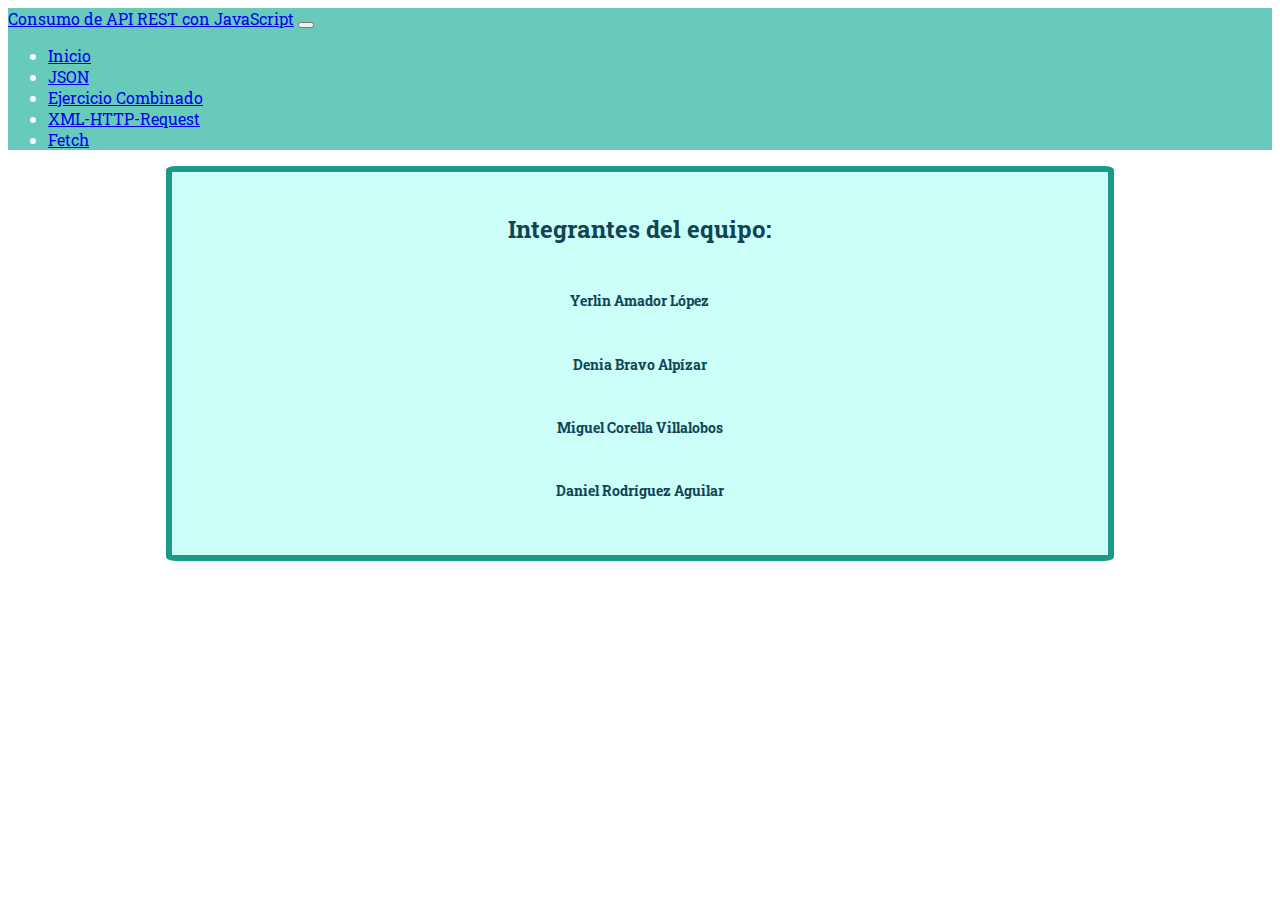
<file: index.html>
<!DOCTYPE html>
<html lang="en">
<head>
    <meta charset="UTF-8">
    <meta http-equiv="X-UA-Compatible" content="IE=edge">
    <meta name="viewport" content="width=device-width, initial-scale=1.0">
    <link href="https://cdn.jsdelivr.net/npm/bootstrap@5.1.3/dist/css/bootstrap.min.css" rel="stylesheet" integrity="sha384-1BmE4kWBq78iYhFldvKuhfTAU6auU8tT94WrHftjDbrCEXSU1oBoqyl2QvZ6jIW3" crossorigin="anonymous">
    <link rel="stylesheet" href="css/style.css">
    <link rel="stylesheet" href="css/portada.css">
    <title>Principal</title>
</head>
<body>

    <div id="navbar">
        <nav class="navbar navbar-expand-lg navbar-light " id="nav">
            <div class="container">
                <a class="navbar-brand" href="#">Consumo de API REST con JavaScript</a>
                <button class="navbar-toggler" type="button" data-bs-toggle="collapse" data-bs-target="#navbarNav" aria-controls="navbarNav" aria-expanded="false" aria-label="Toggle navigation">
                    <span class="navbar-toggler-icon"></span>
                </button>
                <div class="collapse navbar-collapse text-center" id="navbarNav">
                    <ul class="navbar-nav ms-auto">
                        <li class="nav-item">
                            <a class="nav-link active" aria-current="page" href="index.html">Inicio</a>
                        </li>
                        <li class="nav-item">
                            <a class="nav-link" href="json.html">JSON</a>
                        </li>
                        <li class="nav-item">
                            <a class="nav-link" href="ejercicioCombinado.html">Ejercicio Combinado</a>
                        </li>
                        <li class="nav-item">
                            <a class="nav-link" href="xmlHttp.html">XML-HTTP-Request</a>
                        </li>
                        <li class="nav-item">
                            <a class="nav-link" href="fetch.html">Fetch</a>
                        </li>
                    </ul>
                </div>
            </div>
        </nav>
    </div>
    <div id="portada">
        <h1>
            Integrantes del equipo:
        </h1>
        <br />
        <h3>
            Yerlin Amador López
        </h3>
        <br />
        <h3>
            Denia Bravo Alpízar
        </h3>
        <br />
        <h3>
            Miguel Corella Villalobos
        </h3>
        <br />
        <h3>
            Daniel Rodríguez Aguilar
        </h3>
        <br />
    </div>
    <script src="https://cdn.jsdelivr.net/npm/bootstrap@5.1.3/dist/js/bootstrap.bundle.min.js" integrity="sha384-ka7Sk0Gln4gmtz2MlQnikT1wXgYsOg+OMhuP+IlRH9sENBO0LRn5q+8nbTov4+1p" crossorigin="anonymous"></script>
</body>
</html>
</file>
<file: css/style.css>
@import url("https://fonts.googleapis.com/css2?family=Roboto+Slab&display=swap");

* {
    font-family: "Roboto Slab";
}

#navbar {
    background-color: #67cabb;
}

.navbar-toggler-icon{
 color: black;
}
.nav-item{
    color:white;
}
</file>
<file: css/portada.css>
﻿@import url("https://fonts.googleapis.com/css2?family=Roboto+Slab&display=swap");
* {
    font-family: "Roboto Slab";
}

body {
    background: white;
}

#portada {
    background-color: #cbfff7;
    border-radius: 1%;
    padding: 2%;
    width: 70%;
    margin: 0 auto;
    color: #104455;
    display: grid;
    grid-template-columns: 5, 1rem;
    margin-top: 15px;
    text-align: center;
    border-width: 6px;
    border-style: solid;
    border-color: #1a9b87;
    font-size: 12px;
}

h1 {
    font-family: "Roboto Slab";
    font-weight:bold;
}
h3 {
    font-family: "Roboto Slab";
    
}
</file>
